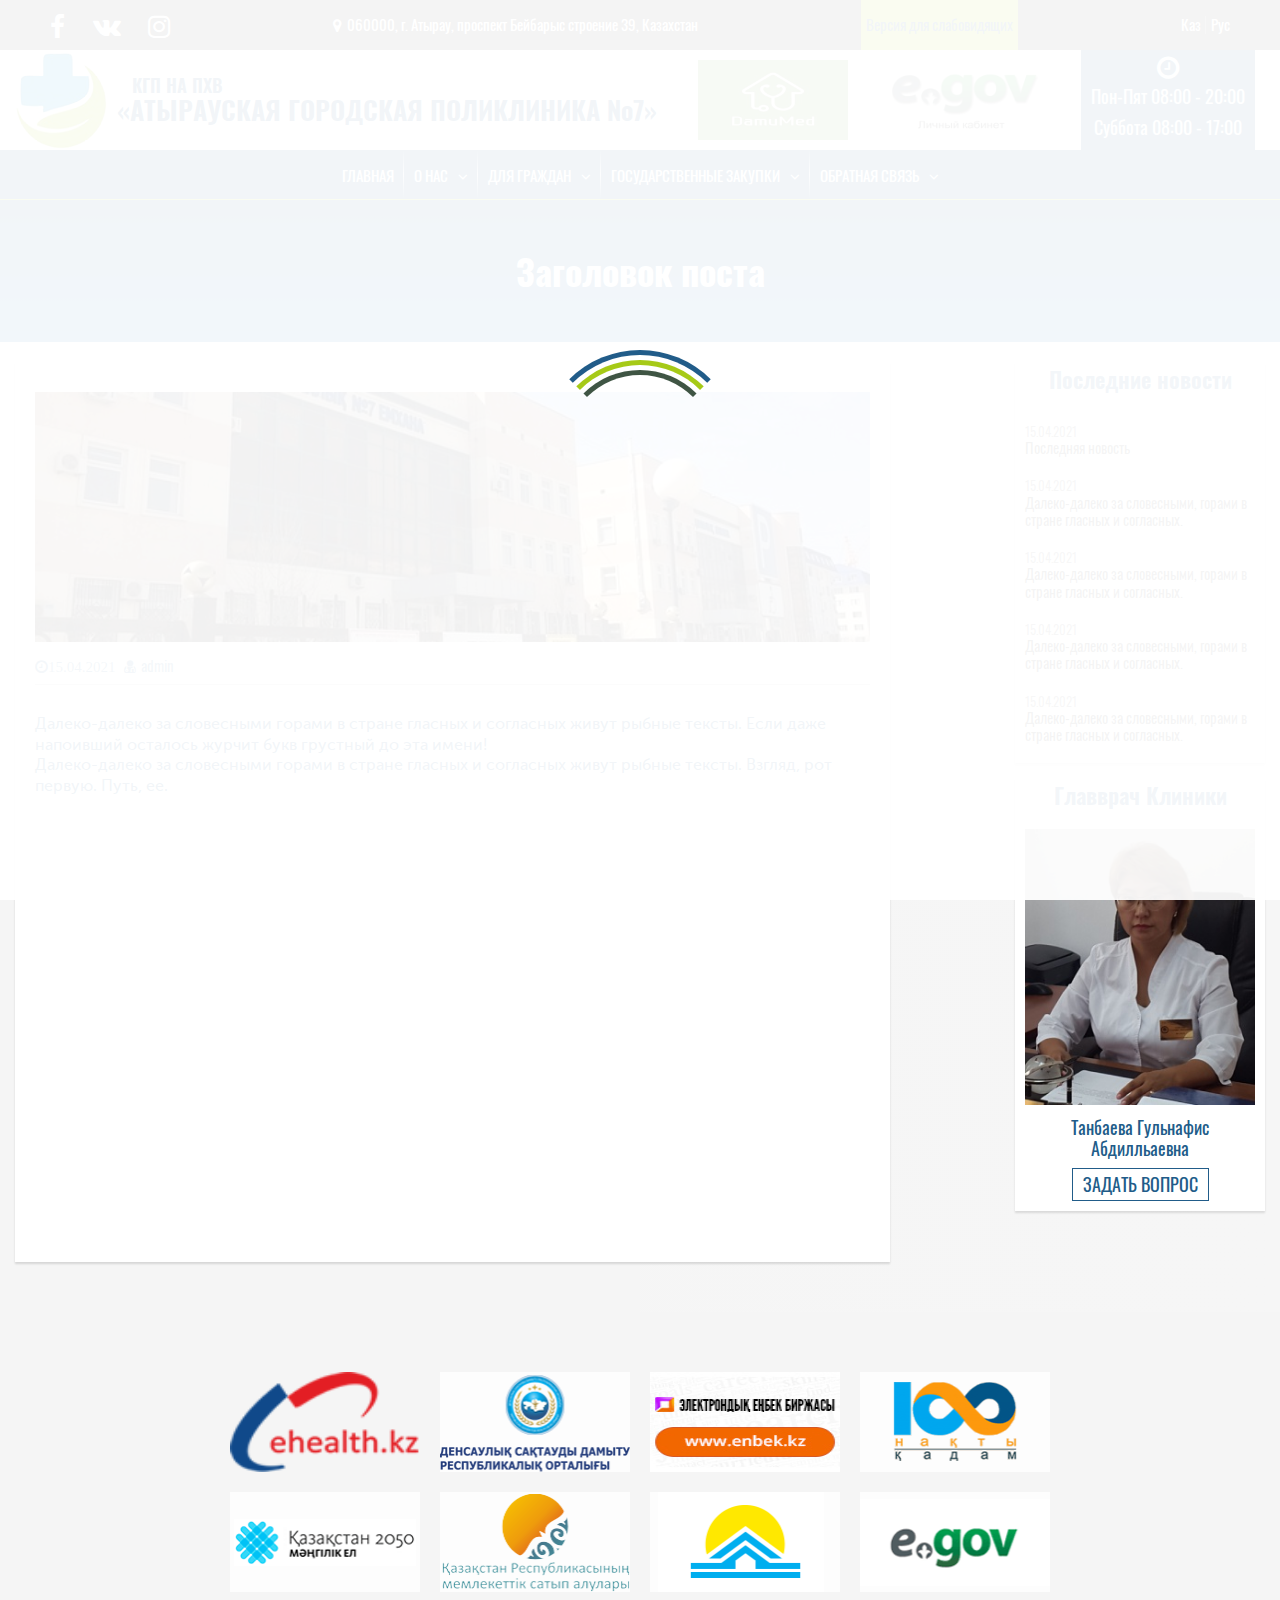
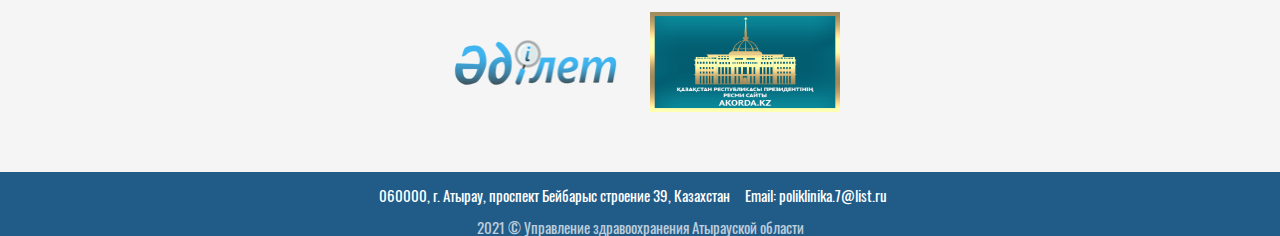
<file: single.html>
<!DOCTYPE html>
<html lang="ru">
<head>
	<meta charset="UTF-8">
	<meta name="viewport" content="width=device-width, initial-scale=1.0">
	<link rel="shortcut icon" href="img/favicon.ico" type="image/x-icon">
	<meta http-equiv="X-UA-Compatible" content="ie=edge">
	<meta name="theme-color" content="#111111">
  <title>New site</title>
  <link rel="stylesheet" href="https://stackpath.bootstrapcdn.com/font-awesome/4.7.0/css/font-awesome.min.css">
  <link rel="stylesheet" href="css/global.css">
  <link rel="stylesheet" href="css/vendor.css">
	<link rel="stylesheet" href="css/main.css">
</head>
<body>
	<div class="site-container">
		<div class="popup">
			<div class="popup__container">
				<button class="btn-reset popup-close"></button>
				<h2 class="popup-title">Обратная связь</h2>
				<p class="popup-sub">Далеко-далеко за словесными горами в стране гласных и согласных живут рыбные тексты. Инициал реторический буквенных всемогущая буквоград?</p>
				<div class="popup-inner">
					<ul class="popup-info">
						<li><i class="fa fa-map-marker" aria-hidden="true"></i>
							<span><span class="info-title">Адрес</span>060000, г. Атырау, проспект Бейбарыс строение 39, Казахстан</span>
						</li>
						<li><i class="fa fa-phone" aria-hidden="true"></i>
							<a href="tel:+77122466473" class="tel"><span class="info-title">Телефон</span>+7 (7122) 46-64-73</a>
						</li>
						<li><i class="fa fa-envelope"></i>
							<a href="mailto:poliklinika.7@list.ru" class="email"><span class="info-title">Email</span> poliklinika.7@list.ru</a> 
						</li>
					</ul>
						<form action="#" method="POST" id="form" class="form">
							<label class="label">
								<span>Ваше имя*</span>
								<input type="text" class="form-inputs" name="name">
							</label>
							<label class="label">
								<span>Ваш Email*</span>
								<input type="email" class="form-inputs" name="email">
							</label>
							<label class="label">
								<span>Тема*</span>
								<input type="text" class="form-inputs" name="subject">
							</label>
							<label class="label label-message">
								<span>Ваше сообщение*</span>
								<textarea name="message" id="message" class="textarea"></textarea>
							</label>
							<input type="submit" class="submit btn" value="Отправить">
						</form>
				</div>
			</div>
		</div>
		<header class="header">
  <div class="header__top">
    <div class="header__top-container">
       <div class="header__social">
          <a href="#" class="social-icon"><i class="fa fa-facebook" aria-hidden="true"></i></a>
          <a href="#" class="social-icon"><i class="fa fa-vk" aria-hidden="true"></i></a>
          <a href="#" class="social-icon"><i class="fa fa-instagram" aria-hidden="true"></i></a>
       </div>
       <span class="local"><i class="fa fa-map-marker" aria-hidden="true"></i>060000, г. Атырау, проспект Бейбарыс строение 39, Казахстан</span>
       <a href="#" class="header__version">Версия для слабовидящих</a>
       <div class="header__lang">
          <a href="#" class="lang">Каз</a>
          <a href="#" class="lang">Рус</a>
       </div>
    </div>
    </div>
  <div class="container-full header__container">
    <div class="header__content">
      <a href="index.html" class="header__logo">
        <img src="../img/logo.png" alt="">
        <h1><span>КГП НА ПХВ</span> «АТЫРАУСКАЯ ГОРОДСКАЯ ПОЛИКЛИНИКА №7»</h1>
      </a>
        <a href="https://damumed.kz/#/" class="header__link" target="_blank">
          <img src="../img/damumed.jpg" alt="damumed">
        </a>
        <a href="https://egov.kz/cms/ru" class="header__link" target="_blank">
          <img src="../img/egov.jpg" alt="egov">
        </a>
        <div class="header__time">
          <i class="fa fa-clock-o" aria-hidden="true"></i>
           <span>Пон-Пят 08:00 - 20:00</span><br>
           <span>Суббота 08:00 - 17:00</span>
        </div>
   </div>
    <nav class="nav">
      <ul class="nav-list">
        <li class="nav-item"><a href="#" class="nav-link">Главная</a></li>
        <li class="nav-item has-child"><a href="#" class="nav-link">О нас<i class="fa fa-angle-down"></i></a>
          <ul class="sub-menu">
            <li class="sub-item"><a href="#" class="sub-link">Общая информация</a></li>
            <li class="sub-item"><a href="#" class="sub-link">Структура учреждения</a></li>
            <li class="sub-item"><a href="#" class="sub-link">История</a></li>
            <li class="sub-item"><a href="#" class="sub-link">Первый руководитель</a></li>
            <li class="sub-item"><a href="#" class="sub-link">Специалисты</a></li>
            <li class="sub-item"><a href="#" class="sub-link">Этический кодекс</a></li>
            <li class="sub-item"><a href="#" class="sub-link">Информация для сотрудников</a></li>
            <li class="sub-item"><a href="#" class="sub-link">Отчеты о деятельности</a></li>
            <li class="sub-item"><a href="#" class="sub-link">Документы</a></li>
            <li class="sub-item"><a href="#" class="sub-link">Вакансии</a></li>
            <li class="sub-item"><a href="#" class="sub-link">Фотогалерея</a></li>
            <li class="sub-item"><a href="#" class="sub-link">Видеогалерея</a></li>
            <li class="sub-item"><a href="#" class="sub-link">Новости</a></li>
          </ul>
        </li>
        <li class="nav-item has-child"><a href="#" class="nav-link">Для Граждан<i class="fa fa-angle-down"></i></a>
          <ul class="sub-menu">
            <li class="sub-item"><a href="#" class="sub-link">График приема администрации</a></li>
            <li class="sub-item"><a href="#" class="sub-link">Расписание врачей</a></li>
            <li class="sub-item"><a href="#" class="sub-link">Участки</a></li>
            <li class="sub-item"><a href="#" class="sub-link">Записаться на прием</a></li>
            <li class="sub-item"><a href="#" class="sub-link">Прикрепление к поликлинике</a></li>
            <li class="sub-item"><a href="#" class="sub-link">Государственные услуги</a></li>
            <li class="sub-item"><a href="#" class="sub-link">Платные услуги</a></li>
            <li class="sub-item"><a href="#" class="sub-link">Информация по ОСМС</a></li>
            <li class="sub-item"><a href="#" class="sub-link">Права и обязанности</a></li>
            <li class="sub-item"><a href="#" class="sub-link">ГОБМП</a></li>
            <li class="sub-item"><a href="#" class="sub-link">Перечень лекарственных препаратов</a></li>
            <li class="sub-item"><a href="#" class="sub-link">Льготникам</a></li>
            <li class="sub-item"><a href="#" class="sub-link">ШКОЛА ЗДОРОВЬЯ</a></li>
            <li class="sub-item"><a href="#" class="sub-link">Служба поддержки пациентов</a></li>
            <li class="sub-item"><a href="#" class="sub-link">Видеоматериалы</a></li>
          </ul>
        </li>
        <li class="nav-item has-child"><a href="#" class="nav-link">Государственные закупки<i class="fa fa-angle-down"></i></a>
          <ul class="sub-menu">
            <li class="sub-item"><a href="#" class="sub-link">План государственных закупок</a></li>
            <li class="sub-item"><a href="#" class="sub-link">Объявления</a></li>
            <li class="sub-item"><a href="#" class="sub-link">Протоколы</a></li>
          </ul>
        </li>
        <li class="nav-item has-child"><a href="#" class="nav-link">Обратная связь<i class="fa fa-angle-down"></i></a>
          <ul class="sub-menu">
            <li class="sub-item"><a href="#" class="sub-link">Блог главного врача</a></li>
            <li class="sub-item"><a href="#" class="sub-link">Отзывы пациентов</a></li>
            <li class="sub-item"><a href="#" class="sub-link">Подать жалобу</a></li>
          </ul>
        </li>
      </ul>
    </nav>
    <div class="burger"><span class="burger__line"></span></div>
  </div>
  <div class="scroll-to-top">
    <svg class='to-top'><use xlink:href='img/sprite.svg#arrow-up'></use></svg>
 </div>
 <!-- preloader -->
 <div class="preloader">
  <div class="loader"></div>
</div>
</header>

		<main class="main">
			<section class="single-content page">
   <h2 class="page-title">Заголовок поста</h2>
   <div class="container single-content__container">
      <div class="single-content__content">
         <div class="single-content__content-img">
            <img src="../img/about-img.jpg" alt="пост">
         </div>
         <span class="date"><i class="fa fa-clock-o" aria-hidden="true">15.04.2021</i></span>
         <span class="author"><i class="fa fa-user-md" aria-hidden="true"></i>admin</span>
         <div class="single-content__content-text">
            <p>Далеко-далеко за словесными горами в стране гласных и согласных живут рыбные тексты. Если даже напоивший осталось журчит букв грустный до эта имени!</p>
            <p>Далеко-далеко за словесными горами в стране гласных и согласных живут рыбные тексты. Взгляд, рот первую. Путь, ее.</p>
         </div>
      </div>
      <div class="single-content__sidebar sidebar">
         <div class="sidebar-item">
            <h3 class="sidebar-title">Последние новости</h3>
            <ul class="latest-news">
               <li><span class="date">15.04.2021</span> <a href="#">Последняя новость</a></li>
               <li><span class="date">15.04.2021</span> <a href="#">Далеко-далеко за словесными, горами в стране гласных и согласных.</a></li>
               <li><span class="date">15.04.2021</span> <a href="#">Далеко-далеко за словесными, горами в стране гласных и согласных.</a></li>
               <li><span class="date">15.04.2021</span> <a href="#">Далеко-далеко за словесными, горами в стране гласных и согласных.</a></li>
               <li><span class="date">15.04.2021</span> <a href="#">Далеко-далеко за словесными, горами в стране гласных и согласных.</a></li>
            </ul>
         </div>
         <div class="sidebar-item">
            <h3 class="sidebar-title">Главврач Клиники</h3>
            <div class="about__blog">
               <div class="img-box">
                  <img src="../img/boss.jpg" alt="">
               </div>
               <div class="name">Танбаева Гульнафис Абдилльаевна</div>
               <a href="#" class="btn-2">Задать вопрос</a>
            </div>
         </div>
      </div>
   </div>
</section>
			<section class="partners">
   <div class="container partners__container p-100">
     <div class="partners__inner">
      <a href="http://ehealth.kz" target="_blank">
         <img src="../img/partners-3.png" alt="EHealth.kz">
      </a>
      <a href="http://rcrz.kz" target="_blank">
         <img src="../img/partners-2.png" alt="Центр Развития Здоровья">
      </a>
      <a href="http://www.enbek.kz" target="_blank">
         <img src="../img/partners-1.jpg" alt="Enbek.kz">
      </a>
      <a href="#" target="_blank">
         <img src="../img/partners-4.png" alt="100 шагов">
      </a>
      <a href="https://strategy2050.kz/" target="_blank">
         <img src="../img/partners-5.png" alt="Казахстан 2050">
      </a>
      <a href="https://goszakup.gov.kz/" target="_blank">
         <img src="../img/partners-6.png" alt="Государственный госзакуп">
      </a>
      <a href="http://hcsbk.kz" target="_blank">
         <img src="../img/partners-7.png" alt="HCSBK">
      </a>
      <a href="http://egov.kz" target="_blank">
         <img src="../img/partners-8.png" alt="egov.kz">
      </a>
      <a href="http://adilet.zan.kz/" target="_blank">
         <img src="../img/partners-9.png" alt="href="adilet">
      </a>
      <a href="http://akorda.kz" target="_blank">
         <img src="../img/partners-10.png" alt="href="href="http://akorda.kz">
      </a>
     </div>
   </div>
</section>
		</main>
    <footer class="footer">
	<div class="container footer__container">
		<span>060000, г. Атырау, проспект Бейбарыс строение 39, Казахстан</span>
		<span>Email: poliklinika.7@list.ru</span>
	</div>
	<div class="footer__copy">
		2021 © Управление здравоохранения Атырауской области
	</div>
</footer>

		
  </div>
  <script src="js/vendor.js"></script>
	<script src="js/main.js"></script>
</body>
</html>
</file>
<file: css/global.css>
:root {
  --color-black: #000;
  --color-white: #fff;
  --color-blue: #14c0fa;
  --color-text: #215c89;
  --color-green: rgb(166, 202, 23); }

.burger {
  width: var(--burger-width);
  height: var(--burger-height);
  position: relative;
  color: #000;
  cursor: pointer; }
  .burger__line {
    position: absolute;
    left: 0;
    top: 50%;
    transform: translateY(-50%);
    width: 100%;
    height: var(--burger-line-height);
    background-color: currentColor;
    transition: transform 0.3s ease-in-out; }
  .burger::before, .burger::after {
    content: "";
    position: absolute;
    left: 0;
    width: 100%;
    height: var(--burger-line-height);
    background-color: currentColor;
    transition: transform 0.3s ease-in-out, top 0.3s ease-in-out; }
  .burger::before {
    top: 0; }
  .burger::after {
    top: calc(100% - var(--burger-line-height)); }
  .burger.burger--active .burger__line {
    transform: scale(0);
    transition: transform 0.3s ease-in-out; }
  .burger.burger--active::before {
    transform: rotate(45deg);
    top: 50%;
    transition: transform 0.3s ease-in-out, top 0.3s ease-in-out; }
  .burger.burger--active::after {
    transform: rotate(-45deg);
    top: 50%;
    transition: transform 0.3s ease-in-out, top 0.3s ease-in-out; }

@font-face {
  font-family: "Oswald";
  src: url("../fonts/../fonts/Oswald-Regular.woff2") format("woff2");
  font-weight: 400;
  font-display: swap;
  font-style: normal; }

@font-face {
  font-family: "Oswald";
  src: url("../fonts/../fonts/Oswald-Bold.woff2") format("woff2");
  font-weight: 700;
  font-display: swap;
  font-style: normal; }

@font-face {
  font-family: "Oswald";
  src: url("../fonts/../fonts/Oswald-Light.woff2") format("woff2");
  font-weight: 300;
  font-display: swap;
  font-style: normal; }

@font-face {
  font-family: "MuseoSans";
  src: url("../fonts/../fonts/MuseoSansCyrl-500.woff2") format("woff2");
  font-weight: 500;
  font-display: swap;
  font-style: normal; }

html {
  box-sizing: border-box; }

*,
*::before,
*::after {
  margin: 0;
  padding: 0;
  box-sizing: inherit; }

h1, h2, h3, h4, h5, h6 {
  margin: 0;
  padding: 0; }

body {
  margin: 0;
  font-family: "Oswald", sans-serif;
  font-weight: 400;
  font-size: 15px;
  color: rgba(0, 0, 0, 0.76);
  background: #fff;
  background-size: cover; }

img {
  max-width: 100%; }

a {
  color: inherit;
  text-decoration: none; }

ul {
  list-style: none;
  padding: 0; }

.is-outer {
  position: relative !important;
  left: -9999px !important; }

.site-container {
  overflow: hidden; }

.is-hidden {
  display: none !important; }

.for-mobile {
  display: none; }
  @media (max-width: 768px) {
    .for-mobile {
      display: block; } }

.error {
  border: 2px #ff4019 solid !important; }

.btn-reset {
  border: none;
  background: transparent;
  cursor: pointer; }

.container {
  margin: 0 auto;
  padding: 0 15px;
  max-width: 1500px;
  background: #f5f5f5; }

.container-full {
  margin: 0 auto;
  padding: 0 15px;
  max-width: 1920px;
  background: #f5f5f5; }

.js-focus-visible :focus:not(.focus-visible) {
  outline: none; }

.preloader {
  position: fixed;
  top: 0;
  left: 0;
  width: 100%;
  height: 100%;
  background: rgba(255, 255, 255, 0.942);
  opacity: 1;
  visibility: visible;
  display: flex;
  justify-content: center;
  align-items: center;
  transition: all 1s;
  z-index: 1000; }
  .preloader .loader {
    display: block;
    width: 200px;
    height: 200px;
    border-radius: 50%;
    border: 5px solid transparent;
    border-top-color: var(--color-text);
    position: relative;
    animation: rotating 2.5s infinite ease;
    -webkit-animation: rotating 2.5s infinite linear; }
    .preloader .loader:after, .preloader .loader:before {
      content: "";
      position: absolute;
      border-radius: inherit;
      border: inherit; }
    .preloader .loader:after {
      top: 5px;
      left: 5px;
      width: 180px;
      height: 180px;
      border-top-color: var(--color-green);
      animation: rotating 2s infinite ease;
      -webkit-animation: rotating 2s infinite linear; }
    .preloader .loader:before {
      top: 15px;
      left: 15px;
      width: 160px;
      height: 160px;
      border-top-color: #3f5544;
      animation: rotating 1.5s infinite ease;
      -webkit-animation: rotating 1.5s infinite linear; }

@-webkit-keyframes rotating {
  0% {
    transform: rotate(0deg); }
  100% {
    transform: rotate(360deg); } }

@keyframes rotating {
  0% {
    transform: rotate(0deg); }
  100% {
    transform: rotate(360deg); } }
  .preloader.done {
    opacity: 0;
    visibility: hidden; }

.section-title {
  display: block;
  position: relative;
  font-size: 32px;
  color: var(--color-text); }
  .section-title:before {
    content: '';
    position: absolute;
    bottom: -5px;
    left: 0;
    width: 10%;
    height: 2px;
    background: var(--color-blue); }
  .section-title:after {
    content: '';
    position: absolute;
    bottom: -10px;
    left: 0;
    width: 20%;
    height: 1px;
    background: var(--color-green); }

.block-title {
  font-size: 22px;
  color: var(--color-text);
  font-weight: 700; }

.btn {
  display: inline-block;
  padding: 15px 20px;
  color: #fff;
  font-size: 18px;
  text-transform: uppercase;
  border: 1px solid #fff;
  background: transparent;
  transition: background 200ms; }
  .btn:hover {
    background: #215c89; }

.btn-2 {
  display: inline-block;
  padding: 15px 20px;
  color: var(--color-text);
  font-size: 18px;
  text-transform: uppercase;
  border: 1px solid var(--color-text);
  background: transparent;
  transition: background 200ms; }
  .btn-2:hover {
    color: #fff;
    background: #215c89; }

.p-100 {
  padding: 50px 15px; }

.page {
  min-height: 100vh; }
  .page .container {
    position: relative;
    min-height: 100vh;
    padding-top: 20px;
    padding-bottom: 50px; }
    .page .container:before {
      content: '';
      position: absolute;
      bottom: 0;
      left: 0;
      width: 100%;
      height: 100%;
      background: linear-gradient(to right, transparent, #fff), url(https://st3.depositphotos.com/1157091/13545/v/950/depositphotos_135458158-stock-illustration-abstract-background-medical.jpg);
      background-size: cover;
      opacity: 0.1; }

.page-title {
  display: block;
  text-align: center;
  padding: 50px 0;
  font-size: 36px;
  color: #fff;
  background: linear-gradient(to bottom, var(--color-text), #2c78b3); }

.sidebar-item {
  padding: 0 10px 10px 10px;
  background: #fff;
  box-shadow: 0 2px 2px rgba(0, 0, 0, 0.13);
  margin-bottom: 15px; }

.sidebar-title {
  display: block;
  padding: 5px 0;
  text-align: center;
  font-size: 22px;
  color: var(--color-text);
  margin-bottom: 15px; }

.scroll-to-top {
  position: fixed;
  right: 10px;
  bottom: 10px;
  width: 50px;
  height: 50px;
  border-radius: 5px;
  background-color: var(--color-text);
  display: flex;
  justify-content: center;
  align-items: center;
  z-index: 1000;
  opacity: 0;
  visibility: hidden;
  transition: opacity 350ms; }

.scroll-to-top svg {
  width: 30px;
  height: 30px;
  fill: #fff; }

.scroll-to-top.show {
  opacity: 0.3;
  visibility: visible; }
  .scroll-to-top.show:hover {
    opacity: 1;
    cursor: pointer; }

.nav {
  width: 100%;
  position: relative;
  background: var(--color-text);
  border-bottom: 1px solid var(--color-green); }
  .nav ul.nav-list {
    margin: 0;
    padding: 0;
    display: flex;
    justify-content: center;
    align-items: center; }
    .nav ul.nav-list .nav-item {
      position: relative;
      display: inline-block; }
      .nav ul.nav-list .nav-item:not(:last-child):before {
        content: '';
        position: absolute;
        top: 0;
        right: 0;
        width: 1px;
        height: 100%;
        background: linear-gradient(to bottom, transparent, #fff, transparent);
        opacity: 0.8;
        z-index: 1; }
      .nav ul.nav-list .nav-item a.nav-link {
        position: relative;
        display: inline-block;
        padding: 15px 10px;
        color: #fff;
        font-size: 15px;
        text-transform: uppercase;
        border-top: 2px solid transparent; }
        .nav ul.nav-list .nav-item a.nav-link:hover {
          border-top: 2px solid var(--color-text); }
      .nav ul.nav-list .nav-item.has-child {
        position: relative; }
        .nav ul.nav-list .nav-item.has-child i.fa {
          display: inline-block;
          margin-left: 10px; }
        .nav ul.nav-list .nav-item.has-child ul.sub-menu {
          position: absolute;
          top: 100%;
          left: 0;
          width: 300px;
          padding: 10px;
          background: #fff;
          display: flex;
          justify-content: flex-start;
          flex-wrap: wrap;
          opacity: 0;
          transform: translateY(20px);
          visibility: hidden;
          transition: transform 250ms ease-in-out, opacity 200ms;
          z-index: 10; }
          .nav ul.nav-list .nav-item.has-child ul.sub-menu li {
            display: inline-block;
            margin: 10px; }
            .nav ul.nav-list .nav-item.has-child ul.sub-menu li a {
              display: block;
              padding: 5px;
              color: #215c89;
              font-size: 15px;
              text-transform: capitalize;
              background: transparent;
              transition: background 200ms,color 200ms; }
              .nav ul.nav-list .nav-item.has-child ul.sub-menu li a:hover {
                background: var(--color-text);
                color: #fff; }
        .nav ul.nav-list .nav-item.has-child:hover ul.sub-menu {
          opacity: 1;
          transform: translateY(0);
          visibility: visible; }
        .nav ul.nav-list .nav-item.has-child:nth-child(2) ul.sub-menu {
          width: 700px; }
        .nav ul.nav-list .nav-item.has-child:nth-child(3) ul.sub-menu {
          width: 700px; }

.popup {
  position: fixed;
  top: 0;
  left: 0;
  width: 100%;
  height: 100%;
  background: linear-gradient(to left, #215c89, rgba(5, 5, 5, 0.8)), url(https://www.mediquant.com/wp-content/uploads/2021/01/health-data-stewardship.jpg) no-repeat;
  background-size: cover;
  display: flex;
  justify-content: center;
  align-items: center;
  opacity: 0;
  visibility: hidden;
  transition: opacity 0.5s;
  z-index: 999; }
  .popup__container {
    position: relative;
    width: 90%;
    height: 90%;
    color: #fff;
    background: transparent;
    text-align: center;
    padding: 30px 20px;
    opacity: 0;
    transform: translateY(-20%);
    transition: transform 0.5s; }
    .popup__container h2 {
      display: inline-block;
      margin-bottom: 15px; }
    .popup__container p {
      font-size: inherit;
      line-height: 1.3;
      margin-bottom: 15px; }
    .popup__container .popup-inner {
      height: inherit;
      display: flex;
      justify-content: space-around;
      align-items: center; }
      .popup__container .popup-inner ul.popup-info {
        width: 40%;
        min-height: 100%;
        display: flex;
        flex-direction: column;
        justify-content: center;
        align-items: flex-start; }
        .popup__container .popup-inner ul.popup-info li {
          display: flex;
          align-items: center; }
          .popup__container .popup-inner ul.popup-info li:not(:last-child) {
            margin-bottom: 60px; }
          .popup__container .popup-inner ul.popup-info li i {
            display: inline-block;
            padding: 15px;
            width: 100px;
            height: 100px;
            border-radius: 50%;
            display: flex;
            justify-content: center;
            align-items: center;
            color: var(--color-text);
            background: #ccc;
            font-size: 36px;
            margin-right: 10px; }
          .popup__container .popup-inner ul.popup-info li span.info-title {
            display: block;
            text-align: left;
            font-size: 18px;
            font-weight: 700;
            color: var(--color-blue);
            margin-bottom: 10px; }
  .popup.popup-open {
    opacity: 1;
    visibility: visible;
    transition: opacity 0.5s; }
    .popup.popup-open .popup__container {
      opacity: 1;
      transform: translateY(0); }
  .popup-close {
    position: absolute;
    top: 10px;
    right: 10px;
    width: 40px;
    height: 40px;
    transition: transform 0.2s; }
    .popup-close:before, .popup-close:after {
      content: '';
      position: absolute;
      top: 50%;
      left: 0;
      width: 100%;
      height: 1px;
      background: #fff; }
    .popup-close:before {
      transform: rotate(45deg); }
    .popup-close:after {
      transform: rotate(-45deg); }
    .popup-close:hover {
      transform: scale(1.1); }

.form {
  width: 50%;
  background: rgba(20, 192, 250, 0.404);
  padding: 15px 20px;
  box-shadow: 0 2px 3px rgba(0, 0, 0, 0.089); }
  .form label.label {
    display: block;
    width: 100%;
    margin-bottom: 10px; }
    .form label.label span {
      display: block;
      text-align: left;
      text-transform: uppercase;
      margin-bottom: 5px; }
    .form label.label input.form-inputs {
      outline: none;
      display: block;
      width: 100%;
      padding: 15px 10px;
      color: #fff;
      background: transparent;
      border: 1px solid #fff; }
    .form label.label.label-message .textarea {
      outline: none;
      resize: none;
      display: block;
      height: 150px;
      width: 100%;
      padding: 15px 10px;
      color: #fff;
      background: transparent;
      border: 1px solid #fff; }
  .form input.submit {
    cursor: pointer;
    transition: border 0.2s; }
    .form input.submit:hover {
      color: rgba(245, 245, 245, 0.6);
      border: 1px solid #f5f5f5c5; }

.accordion {
  width: 1000px; }
  .accordion__item {
    position: relative;
    margin: 10px 20px; }
    .accordion__item .label {
      position: relative;
      padding: 10px;
      background: var(--color-text);
      color: #fff;
      font-size: 18px;
      cursor: pointer; }
      .accordion__item .label::before {
        content: '+';
        position: absolute;
        top: 50%;
        right: 20px;
        transform: translateY(-50%);
        font-size: 2em; }
    .accordion__item .content {
      position: relative;
      background: #fff;
      height: 0;
      overflow: hidden;
      opacity: 0;
      line-height: 1.5;
      transition: height 0.5s;
      overflow-y: auto; }
    .accordion__item.active .label::before {
      content: '-'; }
    .accordion__item.active .content {
      height: 150px;
      padding: 10px;
      opacity: 1; }

/*# sourceMappingURL=global.css.map */
</file>
<file: css/main.css>
.burger {
  --burger-width: 40px;
  --burger-height: 20px;
  --burger-line-height: 2px; }
  .burger .burger {
    width: var(--burger-width);
    height: var(--burger-height);
    position: relative;
    color: #000;
    cursor: pointer; }
    .burger .burger__line {
      position: absolute;
      left: 0;
      top: 50%;
      transform: translateY(-50%);
      width: 100%;
      height: var(--burger-line-height);
      background-color: currentColor;
      transition: transform 0.3s ease-in-out; }
    .burger .burger::before, .burger .burger::after {
      content: "";
      position: absolute;
      left: 0;
      width: 100%;
      height: var(--burger-line-height);
      background-color: currentColor;
      transition: transform 0.3s ease-in-out, top 0.3s ease-in-out; }
    .burger .burger::before {
      top: 0; }
    .burger .burger::after {
      top: calc(100% - var(--burger-line-height)); }
    .burger .burger.burger--active .burger__line {
      transform: scale(0);
      transition: transform 0.3s ease-in-out; }
    .burger .burger.burger--active::before {
      transform: rotate(45deg);
      top: 50%;
      transition: transform 0.3s ease-in-out, top 0.3s ease-in-out; }
    .burger .burger.burger--active::after {
      transform: rotate(-45deg);
      top: 50%;
      transition: transform 0.3s ease-in-out, top 0.3s ease-in-out; }

.header {
  width: 100%; }

.header__container {
  height: 100%;
  padding: 0; }

.header__top {
  height: 50px;
  width: 100%;
  background: #414141;
  display: flex;
  justify-content: space-between;
  align-items: center; }

.header__top-container {
  width: 1200px;
  padding: 0 10px;
  margin: 0 auto;
  display: flex;
  justify-content: space-between;
  align-items: center; }

.header__social {
  width: 120px;
  display: flex;
  justify-content: space-between;
  align-items: center; }

.header__social a.social-icon {
  font-size: 26px; }

.header__social a i {
  color: #fff;
  transition: color 250ms; }
  .header__social a i:hover {
    color: var(--color-green); }

.header__info {
  width: auto;
  text-align: center;
  padding: 0 10px; }

.header__info span {
  display: block;
  margin-bottom: 5px; }

.header__info span:nth-child(1) {
  color: #215c89; }

.header__info a {
  display: block;
  font-size: 15px;
  color: #215c89;
  margin-bottom: 5px; }

.header__info a:hover {
  text-decoration: underline; }

.header__info a.email i {
  margin-right: 5px; }

.header__lang a.lang {
  position: relative;
  display: inline-block;
  color: #fff; }

.header__lang a.lang:not(:last-child) {
  margin-right: 7px; }

.header__lang a.lang:not(:last-child):before {
  content: '';
  position: absolute;
  top: 0;
  right: -25%;
  width: 1px;
  height: 100%;
  background: rgba(255, 255, 255, 0.288); }

.header__lang a.lang:hover {
  text-decoration: underline; }

.header__version {
  display: flex;
  justify-content: center;
  align-items: center;
  width: auto;
  height: 50px;
  color: var(--color-text);
  background: var(--color-green);
  padding: 0 5px; }

.header span.local {
  color: #fff; }

.header span.local i {
  margin-right: 5px; }

.header__content {
  padding: 0 10px;
  position: relative;
  height: 100px;
  display: flex;
  justify-content: space-between;
  align-items: center;
  background: linear-gradient(to right, #f9f9f9, #fff); }

.header__logo {
  position: relative;
  display: block;
  display: flex;
  align-items: center; }
  .header__logo h1 {
    width: auto;
    display: block;
    font-size: 26px;
    color: #215c89;
    text-transform: uppercase; }
    .header__logo h1 span {
      display: block;
      margin-left: 15px;
      font-size: 18px; }

.header__link {
  width: 150px;
  height: 80px;
  overflow: hidden;
  opacity: 0.8;
  transition: opacity 0.3s; }
  .header__link img {
    width: 100%;
    height: 100%; }
  .header__link:hover {
    opacity: 1; }

.header__time {
  text-align: center;
  margin-right: 15px;
  padding: 5px 0;
  font-size: 18px;
  height: 100%;
  background: var(--color-text);
  color: #fff; }
  .header__time i {
    display: block;
    text-align: center;
    font-size: 26px; }
  .header__time span {
    display: inline-block;
    padding: 5px 10px; }

.burger {
  display: none; }

.hero {
  width: 100%;
  height: 300px; }

.hero__container {
  position: relative;
  padding: 0; }

.hero__content {
  position: absolute;
  top: 0;
  left: 0;
  width: 60%;
  height: 100%;
  background: linear-gradient(to right, var(--color-text), #215c898c, transparent);
  padding-left: 70px;
  display: flex;
  flex-direction: column;
  justify-content: space-between;
  align-items: flex-start;
  overflow: hidden;
  z-index: 2; }
  .hero__content .info__box {
    padding: 20px 15px;
    text-align: center;
    border-radius: 4px; }
    .hero__content .info__box h3.block-title {
      position: relative;
      color: var(--color-text);
      padding: 5px 10px;
      background: var(--color-green); }
    .hero__content .info__box .row {
      margin: 15px 0;
      text-align: center; }
      .hero__content .info__box .row a {
        display: block;
        font-size: 18px;
        color: #fff;
        margin-bottom: 10px; }
        .hero__content .info__box .row a i.fa {
          display: inline-block;
          margin-right: 10px; }
      .hero__content .info__box .row span {
        display: block;
        font-size: 18px;
        color: #fff; }
        .hero__content .info__box .row span i.fa {
          display: inline-block;
          margin-right: 10px; }
  .hero__content a.btn {
    margin-bottom: 20px; }

.hero__content::before {
  content: '';
  position: absolute;
  top: 20px;
  left: 0;
  width: 40%;
  height: 100%;
  background: url(https://svgsilh.com/svg/30591-03a9f4.svg) center no-repeat;
  background-size: 70%;
  opacity: 0.2;
  z-index: -1; }

.main-slider {
  position: relative;
  width: 100%;
  height: 300px;
  overflow: hidden;
  z-index: 1; }

.main-slider__slide {
  width: 100%;
  position: relative; }

.main-slider__slide img {
  position: absolute;
  top: 50%;
  left: 50%;
  width: 100%;
  height: 150%;
  filter: brightness(150%);
  -webkit-filter: brightness(70%);
  transform: translate(-50%, -50%); }

.main-links {
  position: relative;
  border-top: 1px solid var(--color-green); }

.main-links__container {
  height: 100%;
  padding: 0;
  display: flex; }

.main-links__item {
  position: relative;
  display: block;
  width: 25%;
  height: 100px;
  background: var(--color-text);
  display: flex;
  justify-content: center;
  align-items: center; }

.main-links__item::before {
  content: '';
  position: absolute;
  top: 0;
  left: 0;
  width: 100%;
  height: 100%;
  background: rgba(20, 192, 250, 0.2);
  transition: width 200ms;
  z-index: 2;
  opacity: 0; }

.main-links__item:not(:last-child)::after {
  content: '';
  position: absolute;
  top: 0;
  right: 0;
  width: 1px;
  height: 100%;
  background: linear-gradient(to bottom, transparent, #fff, transparent);
  z-index: 10; }

.main-links__item i.fa {
  width: 40%;
  display: flex;
  justify-content: center;
  align-items: center;
  width: 70px;
  height: 70px;
  margin-left: 10px;
  font-size: 36px;
  color: var(--color-green);
  padding: 10px;
  border-radius: 50%;
  background: #fff;
  margin-right: 10px;
  transition: 0.5s; }

.main-links__item span {
  display: flex;
  justify-content: center;
  align-items: center;
  text-align: center;
  width: 50%;
  height: 100%;
  color: #fff;
  font-size: 15px;
  z-index: 10;
  transition: text-shadow 0.3s; }

.main-links__item:hover i.fa {
  display: none; }

.main-links__item:hover span {
  width: 100%;
  color: #fff;
  font-size: 18px;
  text-shadow: 0 5px 10px #215c89, 0 5px 12px #215c89; }

.main-links__item:hover::before {
  opacity: 1; }

.about__container {
  padding: 50px 0;
  position: relative;
  display: flex;
  justify-content: space-between;
  align-items: flex-start;
  background: #fff; }
  .about__container:before {
    content: '';
    position: absolute;
    bottom: 0;
    left: 0;
    width: 100%;
    height: 100%;
    background: linear-gradient(to right, transparent, #fff), url(https://st3.depositphotos.com/1157091/13545/v/950/depositphotos_135458158-stock-illustration-abstract-background-medical.jpg);
    background-size: contain;
    opacity: 0.5; }

.about__info {
  position: relative;
  width: 70%;
  padding: 10px 15px;
  z-index: 1; }
  .about__info h2 {
    margin-bottom: 25px; }
  .about__info img {
    display: block;
    width: 250px;
    height: 150px;
    float: left;
    margin-right: 10px; }
  .about__info h4 {
    margin-bottom: 10px;
    font-size: 22px; }
  .about__info p {
    font-family: 'MuseoSans', sans-serif;
    font-weight: 500;
    font-size: 15px;
    line-height: 1.5;
    margin-bottom: 10px; }
  .about__info a {
    display: block;
    width: 130px;
    margin-left: auto; }

.about__right {
  position: relative;
  width: 30%;
  height: 100%; }

.about__blog {
  position: relative;
  text-align: center; }
  .about__blog h3 {
    position: relative;
    display: inline-block;
    margin-bottom: 15px; }
    .about__blog h3:before {
      content: '';
      position: absolute;
      bottom: -5px;
      left: 50%;
      width: 50%;
      height: 1px;
      background: var(--color-green);
      transform: translateX(-50%); }
  .about__blog .name {
    color: var(--color-text);
    font-size: 18px;
    margin: 10px 0; }
  .about__blog a {
    padding: 5px 10px; }

.about__sprav {
  padding: 10px 15px;
  text-align: center;
  background-color: var(--color-blue);
  border-radius: 4px;
  box-shadow: 0 2px 3px rgba(0, 0, 0, 0.2); }
  .about__sprav .row {
    margin: 15px 0;
    text-align: center; }
    .about__sprav .row a {
      display: block;
      font-size: 18px;
      color: #fff;
      margin-bottom: 10px; }
      .about__sprav .row a i.fa {
        display: inline-block;
        margin-right: 10px; }
    .about__sprav .row span {
      display: block;
      font-size: 18px;
      color: #fff; }
      .about__sprav .row span i.fa {
        display: inline-block;
        margin-right: 10px; }

.info__container {
  position: relative;
  display: flex;
  justify-content: space-between;
  align-items: flex-start; }

.info .news__slider {
  position: relative;
  width: 60%;
  height: 470px;
  overflow: hidden; }
  .info .news__slider h2 {
    margin-bottom: 20px; }
  .info .news__slider-slide {
    position: relative; }
    .info .news__slider-slide .news__card {
      height: 400px;
      padding: 15px;
      text-align: center;
      background: #fff;
      display: flex;
      flex-direction: column;
      justify-content: space-around;
      align-items: center; }
      .info .news__slider-slide .news__card img {
        display: inline-block;
        width: 300px;
        height: 300px;
        margin-bottom: 10px; }
      .info .news__slider-slide .news__card h4 {
        flex-grow: 1;
        display: block;
        color: var(--color-text);
        margin-bottom: 15px; }
      .info .news__slider-slide .news__card .card-bottom {
        height: 10%;
        width: 100%;
        padding: 10px;
        display: flex;
        justify-content: space-between;
        align-items: center; }
        .info .news__slider-slide .news__card .card-bottom span {
          opacity: 0.7; }
          .info .news__slider-slide .news__card .card-bottom span i {
            display: inline-block;
            margin-right: 5px; }
        .info .news__slider-slide .news__card .card-bottom a {
          padding: 5px;
          background: var(--color-text);
          color: #fff; }

.info__anons {
  width: 30%;
  height: 520px;
  overflow: hidden; }
  .info__anons h3 {
    display: block;
    text-align: center; }
  .info__anons ul {
    margin-top: 25px;
    position: relative;
    width: 100%;
    height: 100%;
    border-top: 2px solid var(--color-green); }
    .info__anons ul i.fa-medkit {
      position: absolute;
      top: -24px;
      left: 50%;
      font-size: 36px;
      transform: translateX(-50%);
      border-radius: 50%;
      padding: 10px;
      background: #f5f5f5;
      border: 2px solid var(--color-green);
      color: var(--color-text);
      z-index: 1; }
    .info__anons ul li {
      position: relative;
      display: block;
      width: 100%;
      height: 20%;
      background: var(--color-text);
      padding: 15px 10px;
      display: flex;
      flex-direction: column;
      justify-content: space-between;
      align-items: flex-start;
      border-bottom: 1px solid rgba(0, 0, 0, 0.1); }
      .info__anons ul li span.data {
        display: inline-block;
        opacity: 0.7;
        color: #fff; }
        .info__anons ul li span.data i {
          position: relative;
          display: inline-block;
          margin-right: 5px; }
      .info__anons ul li a {
        display: inline-block; }
        .info__anons ul li a h4 {
          color: #fff; }
          .info__anons ul li a h4:hover {
            text-decoration: underline; }

.team__container {
  position: relative;
  background: #fff;
  overflow: hidden;
  z-index: 5; }
  .team__container::before {
    content: '';
    position: absolute;
    top: 0;
    left: 0;
    width: 55%;
    height: 100%;
    background: rgba(33, 92, 137, 0.1);
    transform: skewX(-15deg) translateX(-20%);
    z-index: -1; }
  .team__container h2.section-title {
    text-align: center; }
    .team__container h2.section-title:before {
      left: 50%;
      transform: translateX(-50%); }
    .team__container h2.section-title:after {
      content: none; }
  .team__container .team__sub {
    display: block;
    width: 100%;
    text-align: center;
    margin: 20px 0;
    font-size: 18px; }

.team__slider {
  position: relative;
  margin-top: 25px;
  width: 100%;
  height: 400px;
  overflow: hidden; }
  .team__slider-slide {
    position: relative;
    width: 250px;
    height: 100%;
    display: flex;
    flex-direction: column;
    justify-content: flex-start;
    align-items: center;
    transition: box-shadow 0.3s linear, transform 0.3s ease-in; }
    .team__slider-slide img {
      display: block;
      width: 100%;
      height: 300px;
      margin-bottom: 10px; }
    .team__slider-slide span.name {
      display: block;
      padding: 0 10px;
      width: 100%;
      color: var(--color-text);
      text-align: center;
      font-size: 18px;
      margin-bottom: 10px;
      transition: color 0.4s; }
    .team__slider-slide span.pos {
      display: block;
      padding: 0 10px;
      font-size: 15px;
      text-align: center;
      width: 100%;
      color: #111;
      transition: color 0.4s; }
    .team__slider-slide:hover {
      background: var(--color-text);
      box-shadow: 0 2px 3px rgba(0, 0, 0, 0.2);
      transform: scale(1.1); }
      .team__slider-slide:hover span {
        color: #fff; }

.team-prev,
.team-next {
  background: var(--color-text);
  width: 50px;
  height: 50px;
  opacity: 0.5;
  transition: opacity 0.3s; }
  .team-prev:hover,
  .team-next:hover {
    opacity: 1; }
  .team-prev:after,
  .team-next:after {
    color: #fff; }

.team-prev {
  left: 0; }

.team-next {
  right: 0; }

.faq__container {
  position: relative;
  height: 100%;
  display: flex;
  justify-content: center;
  align-items: center;
  flex-wrap: wrap; }
  .faq__container:before {
    content: '';
    position: absolute;
    top: 0;
    left: 0;
    width: 100%;
    height: 100%;
    background: linear-gradient(to right, #f5f5f5c0, #f5f5f594), url(https://img.pngio.com/image-result-for-blockchain-wallpaper-851925-png-images-pngio-blockchain-wallpaper-png-2560_1440.png) center no-repeat fixed;
    background-size: cover; }
  .faq__container h2.section-title {
    margin-bottom: 25px; }

.faq__accordion {
  width: 50%; }

.faq__slider {
  width: 440px;
  height: 440px; }
  .faq__slider-slide {
    position: relative; }
    .faq__slider-slide img {
      width: 100%;
      height: auto; }

.partners__container {
  background: #f5f5f5; }

.partners__inner {
  width: 80%;
  margin: 0 auto;
  display: flex;
  justify-content: center;
  align-items: center;
  flex-wrap: wrap; }
  .partners__inner a {
    position: relative;
    display: block;
    width: 190px;
    height: 100px;
    margin: 10px;
    transition: transform 0.4s ease-in; }
    .partners__inner a img {
      width: 100%;
      height: 100%; }
    .partners__inner a:hover {
      transform: scale(1.1); }

.single-content__container {
  display: flex;
  justify-content: space-between;
  align-items: flex-start; }

.single-content__content {
  min-height: inherit;
  position: relative;
  padding: 30px 20px;
  width: 70%;
  background: #fff;
  box-shadow: 0 2px 2px rgba(0, 0, 0, 0.13); }
  .single-content__content-img {
    width: 100%;
    height: 250px;
    margin: 0 auto;
    margin-bottom: 5px; }
    .single-content__content-img img {
      width: 100%;
      height: 100%;
      -o-object-fit: cover;
      object-fit: cover; }
  .single-content__content span.date,
  .single-content__content span.author {
    display: inline-block;
    margin-right: 10px;
    color: var(--color-text);
    opacity: 0.8;
    margin: 10px 0; }
    .single-content__content span.date i,
    .single-content__content span.author i {
      display: inline-block;
      margin-right: 5px; }
  .single-content__content-text {
    padding-top: 30px;
    font-family: 'Museosans', sans-serif;
    font-size: 16px;
    color: var(--color-text);
    line-height: 1.3;
    border-top: 1px solid rgba(17, 17, 17, 0.2); }

.single-content__sidebar {
  width: 20%;
  background: #f5f5f5; }
  .single-content__sidebar .sidebar-item ul li {
    display: block;
    padding: 10px 0; }
    .single-content__sidebar .sidebar-item ul li span.date {
      opacity: 0.7;
      font-size: 13px; }
    .single-content__sidebar .sidebar-item ul li a {
      display: block;
      transition: color 0.25s; }
      .single-content__sidebar .sidebar-item ul li a:hover {
        color: var(--color-text);
        text-decoration: underline; }

.footer {
  position: relative;
  background: var(--color-text);
  color: #fff; }
  .footer__container {
    background: var(--color-text);
    padding: 15px;
    display: flex;
    justify-content: center;
    align-items: center; }
    .footer__container span {
      display: inline-block;
      margin-right: 15px; }
  .footer__social a {
    display: inline-block;
    margin-right: 10px; }
    .footer__social a:hover {
      color: var(--color-green); }
  .footer__copy {
    width: 100%;
    text-align: center;
    font-size: 15px;
    opacity: 0.7; }

/*# sourceMappingURL=main.css.map */
</file>
